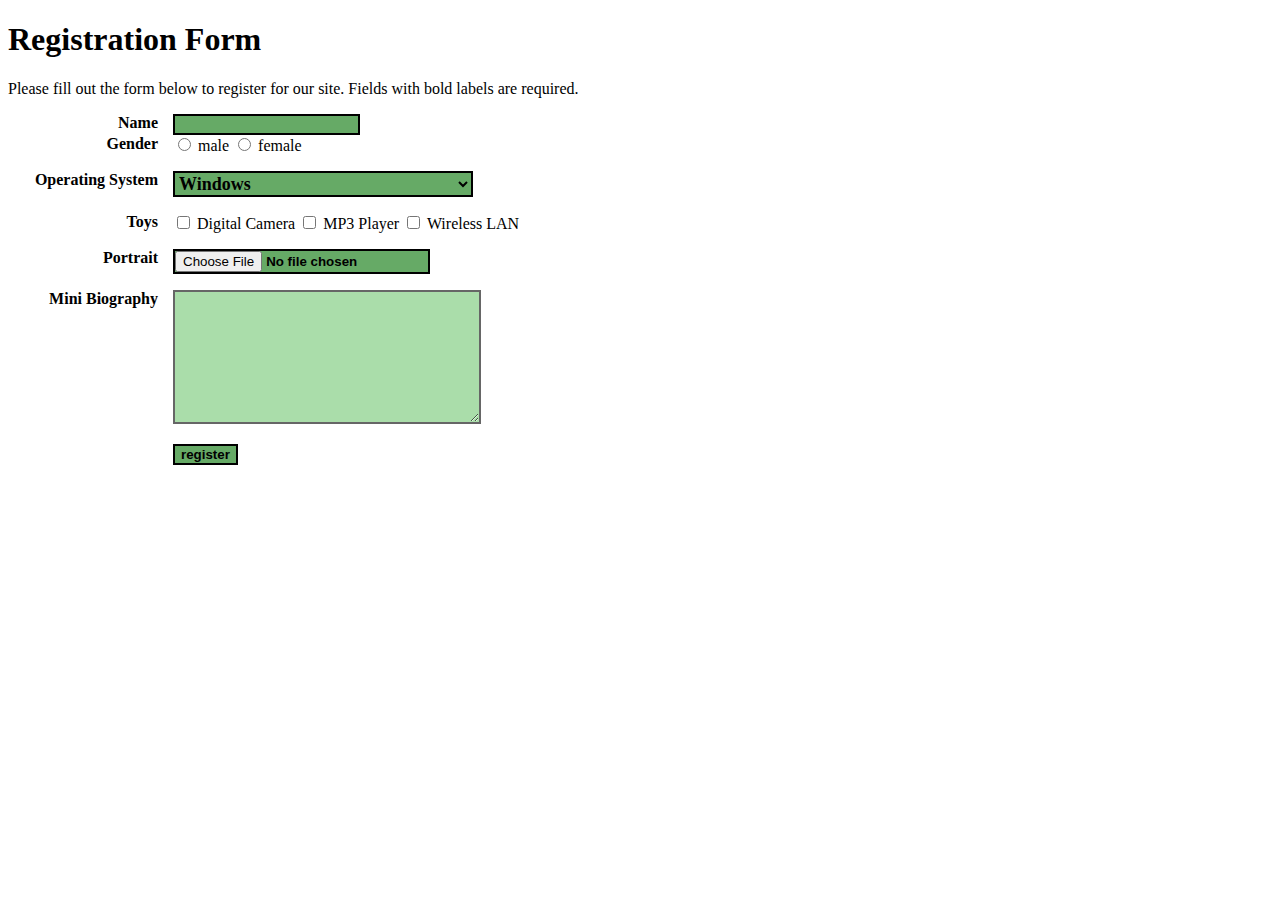
<file: privacy.html>
<!DOCTYPE html>
<html>
   <head>
      <title>Registration Form</title>
      <style type="text/css" media="screen"> 
         form div{
         margin-bottom: 1em;
         }
         div.submit input { margin-left: 165px;}
         label.field {
         display: block; 
         float: left; 
         margin-right: 15px; 
         text-align: right;
         width: 150px;
         }
         input [type="text"], select, textarea {width: 300px; font: 18px Verdana; border: solid 2px #666; background-color: #ada;}
         div.required label.field { font-weight: bold;}
         div.required input, div.required select{ background-color: #6a6; border: solid 2px #000; font-weight: bold;}
      </style>
   </head>
   <body>
      <h1>Registration Form</h1>
      <p>Please fill out the form below to register for our site. Fields with bold labels are required.</p>
      <form action="/register" method="post" enctype="multipart/form-data" id="registrationForm">
         <div class="required">
            <label class="field" for="name">Name</label>
            <input name="name" type="text" />
            <div class="required">
               <label class="field">Gender</label>
               <label><input type="radio" name="gender" value="male" /> male</label> <label><input type="radio" name="gender" value="female" /> female</label>
            </div>
            <div class="required">
               <label class="field">Operating System</label> 
               <select name="on">
                  <option value="windows">Windows</option>
                  <option value="macos">Mac OS</option>
                  <option value="linux">Linux</option>
                  <option value="other">Other</option>
               </select>
            </div>
            <div>
               <label class="field">Toys</label>
               <label><input type="checkbox" name="toy" value="digicam" /> Digital Camera
               </label>
               <label><input type="checkbox" name="toy" value="mp3" /> MP3 Player</label> <label><input type="checkbox" name="toy" value="wlan" /> Wireless LAN</label> 
            </div>
            <div>
               <label class="field">Portrait</label>
               <input type="file" name="portrait" />
            </div>
            <div>
               <label class="field">Mini Biography</label> <textarea name="bio" rows="6" cols="40"></textarea>
            </div>
            <div class="submit">
               <input type="submit" value="register"/>
            </div>
      </form>
      </div>
   </body>
</file>
